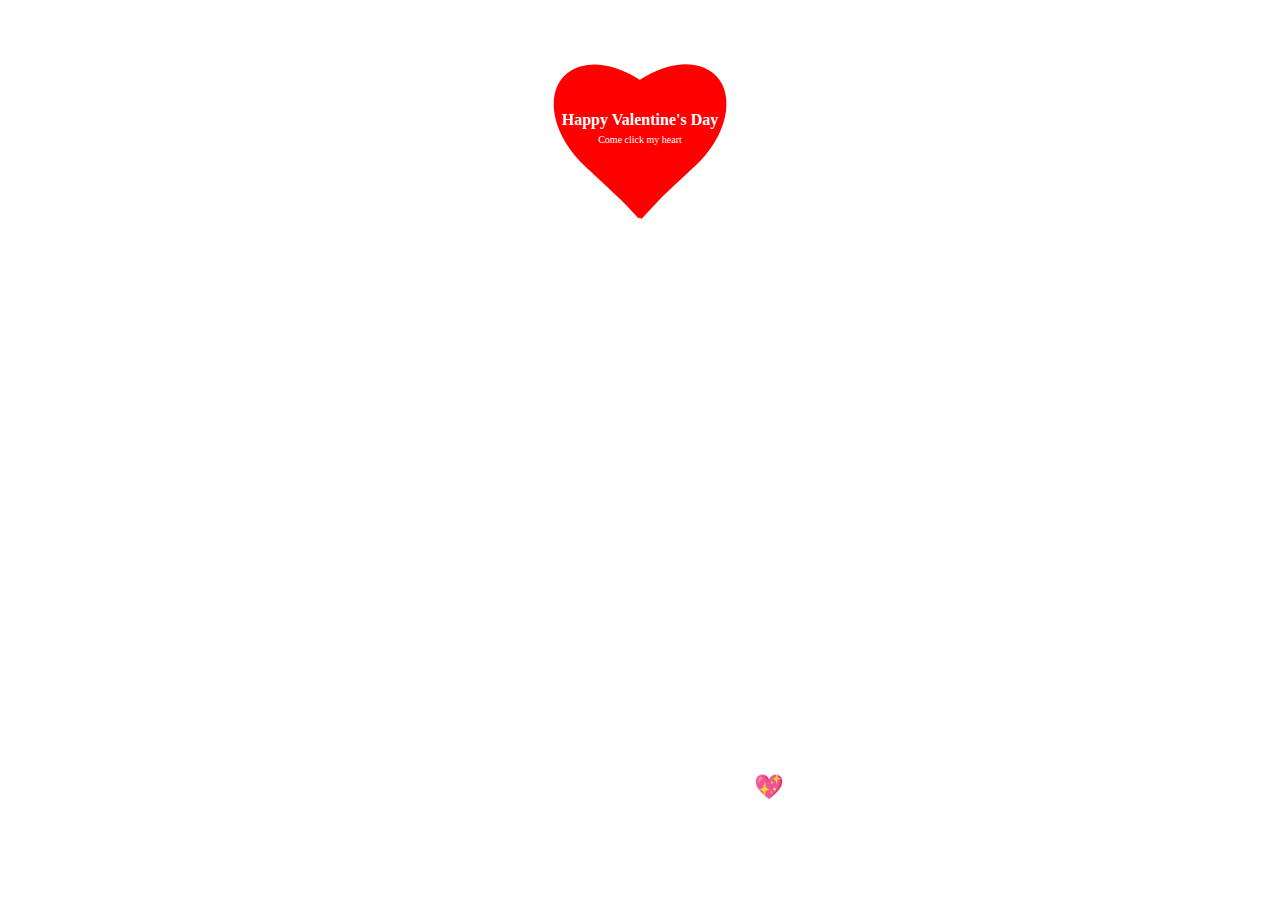
<file: index.html>
<!DOCTYPE html>
<html lang="en">
  <head>
    <meta charset="UTF-8" />
    <meta name="viewport" content="width=device-width, initial-scale=1.0" />
    <title>Valentine gift</title>
    <link rel="stylesheet" href="style.css" />
  </head>
  <body>
    <section id="home" class="home">
      <div class="home_section"></div>
      <div id="container">
        <div class="left"></div>
        <div class="right"></div>
        <a href="new.html"
          ><p>
            Happy Valentine's Day <br />

            <span>Come click my heart</span>
          </p></a
        >
      </div>
      <h1><span>I&nbsp;</span><span>You</span></h1>
      <h2>
        I have Something for you💖 <br />
        Please Hover on Above Text And click on ur baby's Heart
      </h2>
    </section>
  </body>
</html>
</file>
<file: style.css>
* {
    margin: 0;
    padding: 0;
    box-sizing: border-box;
  }
  
  #home {
    width: 100%;
    height: 100vh;
    background-image: url(https://i.postimg.cc/c4kmCsF1/people-2597454-640.jpg);
    background-repeat: no-repeat;
    background-size: cover;
    background-position: center;
    background-color: rgba(255, 255, 255, 0.16);
    background-blend-mode: overlay;
    display: flex;
    justify-content: center;
    align-items: center;
    background-attachment: fixed;
  
    animation-name: bg-change;
    animation-duration: 15s;
    animation-timing-function: linear;
    animation-direction: alternate;
    animation-iteration-count: infinite;
  
    overflow: hidden;
  }
  
  @keyframes bg-change {
    from {
      background-image: url(https://i.postimg.cc/mDfh5hKD/couple-silhouette-sunset-scenery-digital-art-4k-wallpaper-uhdpaper-com-777-0-i.jpg);
    }
  
    to {
      background-image: url(https://i.postimg.cc/8PLvQNxn/couple-silhouette-sunset-digital-art-4k-wallpaper-uhdpaper-com-222-0-g.jpg);
    }
  }
  
  .home_section {
    width: 80%;
    min-height: 400px;
    display: flex;
    justify-content: center;
    align-items: center;
    padding: 10px;
  }
  
  /**************/
  
  #container {
    width: 30vw;
    aspect-ratio: 1;
    display: flex;
    align-items: center;
    justify-content: center;
    animation: Beat 2s ease infinite alternate;
  
    position: absolute;
    left: 35%;
    top: -7%;
  }
  #container a {
    position: absolute;
    text-decoration: none;
    color: white;
    text-align: center;
    font-weight: 700;
    font-family: cursive;
  }
  #container span {
    color: rgb(255, 255, 255);
    font-weight: 300;
    font-size: 10px;
    padding-top: 100px;
  }
  .left {
    background-color: red;
    height: 12vw;
    aspect-ratio: 1/1.5;
    border-radius: 50% 50% 0% 0%;
    rotate: -47deg;
    translate: 30%;
  }
  .right {
    background-color: red;
    height: 12vw;
    aspect-ratio: 1/1.5;
    border-radius: 50% 50% 0% 0%;
    rotate: 47deg;
    translate: -30%;
  }
  @keyframes Beat {
    0% {
      transform: scale(120%);
      filter: drop-shadow(10px 10px 6px #f00606);
    }
    40% {
      transform: scale(100%);
      filter: drop-shadow(10px 10px 60px #f00606);
    }
    100% {
      transform: scale(120%);
      filter: drop-shadow(10px 10px 90px #f00606);
    }
  }
  
  h2 {
    position: absolute;
    color: rgb(255, 255, 255);
    font-family: cursive;
    font-weight: 900;
    white-space: nowrap;
    bottom: 8%;
    text-align: center;
    animation: flicker 0.5s ease-in-out infinite alternate;
  }
  @keyframes flicker {
    0% {
      opacity: 0.8;
      text-shadow: 2px 2px 10px rgb(0, 0, 0);
    }
    100% {
      opacity: 1;
      text-shadow: 2px 2px 20px rgb(255, 0, 0);
    }
  }
  
  h1 {
    color: #ffffff;
    font-size: 50px;
    font-weight: bold;
    font-family: cursive;
    letter-spacing: 7px;
    cursor: pointer;
    position: absolute;
    bottom: 30%;
  }
  h1 span {
    transition: 0.2s linear;
  }
  h1:hover span:nth-child(1) {
    margin-right: 5px;
  }
  h1:hover span:nth-child(1):after {
    content: "💖";
  }
  h1:hover span:nth-child(2) {
    margin-left: 30px;
  }
  h1:hover span {
    color: #fff;
    text-shadow: 0 0 10px #da2626, 0 0 20px #e74343, 0 0 40px #fff;
  }
  @media only screen and (min-device-width: 320px) and (max-device-width: 480px) {
    h2,
    p {
      font-size: 10px;
    }
    .left {
      height: 22vw;
    }
    .right {
      height: 22vw;
    }
  }
</file>
